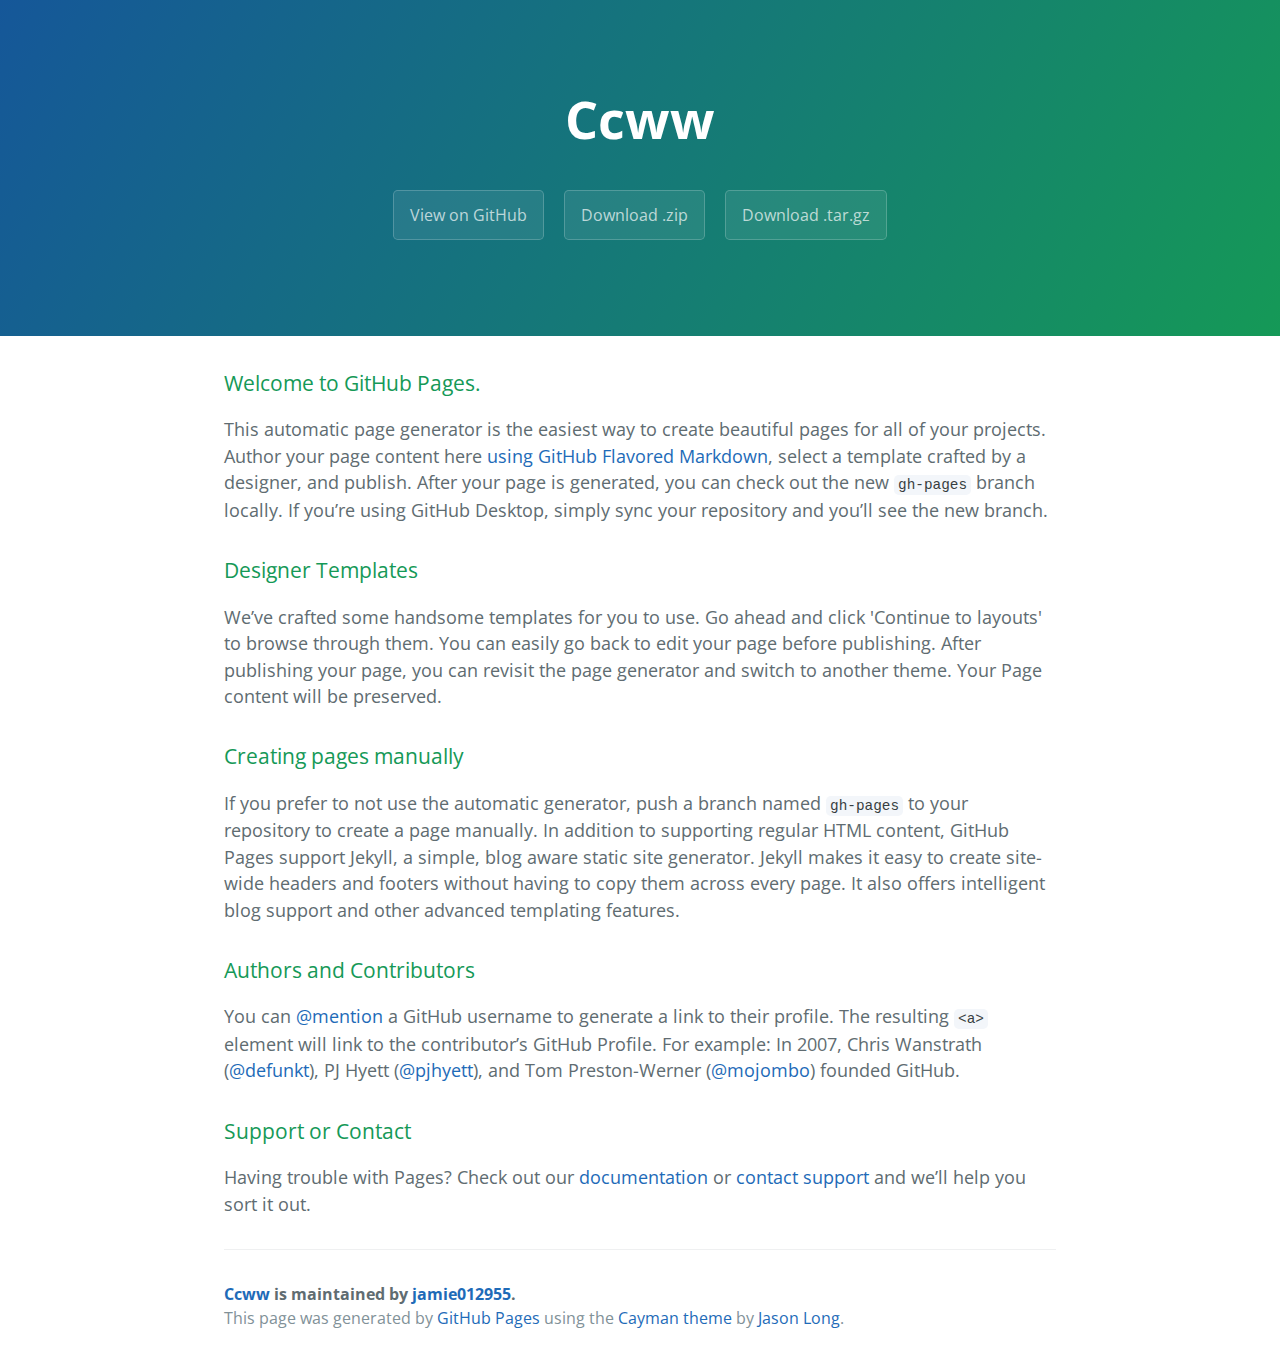
<file: index.html>
<!DOCTYPE html>
<html lang="en-us">
  <head>
    <meta charset="UTF-8">
    <title>Ccww by jamie012955</title>
    <meta name="viewport" content="width=device-width, initial-scale=1">
    <link rel="stylesheet" type="text/css" href="stylesheets/normalize.css" media="screen">
    <link href='https://fonts.googleapis.com/css?family=Open+Sans:400,700' rel='stylesheet' type='text/css'>
    <link rel="stylesheet" type="text/css" href="stylesheets/stylesheet.css" media="screen">
    <link rel="stylesheet" type="text/css" href="stylesheets/github-light.css" media="screen">
  </head>
  <body>
    <section class="page-header">
      <h1 class="project-name">Ccww</h1>
      <h2 class="project-tagline"></h2>
      <a href="https://github.com/jamie012955/ccww" class="btn">View on GitHub</a>
      <a href="https://github.com/jamie012955/ccww/zipball/master" class="btn">Download .zip</a>
      <a href="https://github.com/jamie012955/ccww/tarball/master" class="btn">Download .tar.gz</a>
    </section>

    <section class="main-content">
      <h3>
<a id="welcome-to-github-pages" class="anchor" href="#welcome-to-github-pages" aria-hidden="true"><span aria-hidden="true" class="octicon octicon-link"></span></a>Welcome to GitHub Pages.</h3>

<p>This automatic page generator is the easiest way to create beautiful pages for all of your projects. Author your page content here <a href="https://guides.github.com/features/mastering-markdown/">using GitHub Flavored Markdown</a>, select a template crafted by a designer, and publish. After your page is generated, you can check out the new <code>gh-pages</code> branch locally. If you’re using GitHub Desktop, simply sync your repository and you’ll see the new branch.</p>

<h3>
<a id="designer-templates" class="anchor" href="#designer-templates" aria-hidden="true"><span aria-hidden="true" class="octicon octicon-link"></span></a>Designer Templates</h3>

<p>We’ve crafted some handsome templates for you to use. Go ahead and click 'Continue to layouts' to browse through them. You can easily go back to edit your page before publishing. After publishing your page, you can revisit the page generator and switch to another theme. Your Page content will be preserved.</p>

<h3>
<a id="creating-pages-manually" class="anchor" href="#creating-pages-manually" aria-hidden="true"><span aria-hidden="true" class="octicon octicon-link"></span></a>Creating pages manually</h3>

<p>If you prefer to not use the automatic generator, push a branch named <code>gh-pages</code> to your repository to create a page manually. In addition to supporting regular HTML content, GitHub Pages support Jekyll, a simple, blog aware static site generator. Jekyll makes it easy to create site-wide headers and footers without having to copy them across every page. It also offers intelligent blog support and other advanced templating features.</p>

<h3>
<a id="authors-and-contributors" class="anchor" href="#authors-and-contributors" aria-hidden="true"><span aria-hidden="true" class="octicon octicon-link"></span></a>Authors and Contributors</h3>

<p>You can <a href="https://help.github.com/articles/basic-writing-and-formatting-syntax/#mentioning-users-and-teams" class="user-mention">@mention</a> a GitHub username to generate a link to their profile. The resulting <code>&lt;a&gt;</code> element will link to the contributor’s GitHub Profile. For example: In 2007, Chris Wanstrath (<a href="https://github.com/defunkt" class="user-mention">@defunkt</a>), PJ Hyett (<a href="https://github.com/pjhyett" class="user-mention">@pjhyett</a>), and Tom Preston-Werner (<a href="https://github.com/mojombo" class="user-mention">@mojombo</a>) founded GitHub.</p>

<h3>
<a id="support-or-contact" class="anchor" href="#support-or-contact" aria-hidden="true"><span aria-hidden="true" class="octicon octicon-link"></span></a>Support or Contact</h3>

<p>Having trouble with Pages? Check out our <a href="https://help.github.com/pages">documentation</a> or <a href="https://github.com/contact">contact support</a> and we’ll help you sort it out.</p>

      <footer class="site-footer">
        <span class="site-footer-owner"><a href="https://github.com/jamie012955/ccww">Ccww</a> is maintained by <a href="https://github.com/jamie012955">jamie012955</a>.</span>

        <span class="site-footer-credits">This page was generated by <a href="https://pages.github.com">GitHub Pages</a> using the <a href="https://github.com/jasonlong/cayman-theme">Cayman theme</a> by <a href="https://twitter.com/jasonlong">Jason Long</a>.</span>
      </footer>

    </section>

  
  </body>
</html>
</file>
<file: stylesheets/stylesheet.css>
* {
  box-sizing: border-box; }

body {
  padding: 0;
  margin: 0;
  font-family: "Open Sans", "Helvetica Neue", Helvetica, Arial, sans-serif;
  font-size: 16px;
  line-height: 1.5;
  color: #606c71; }

a {
  color: #1e6bb8;
  text-decoration: none; }
  a:hover {
    text-decoration: underline; }

.btn {
  display: inline-block;
  margin-bottom: 1rem;
  color: rgba(255, 255, 255, 0.7);
  background-color: rgba(255, 255, 255, 0.08);
  border-color: rgba(255, 255, 255, 0.2);
  border-style: solid;
  border-width: 1px;
  border-radius: 0.3rem;
  transition: color 0.2s, background-color 0.2s, border-color 0.2s; }
  .btn + .btn {
    margin-left: 1rem; }

.btn:hover {
  color: rgba(255, 255, 255, 0.8);
  text-decoration: none;
  background-color: rgba(255, 255, 255, 0.2);
  border-color: rgba(255, 255, 255, 0.3); }

@media screen and (min-width: 64em) {
  .btn {
    padding: 0.75rem 1rem; } }

@media screen and (min-width: 42em) and (max-width: 64em) {
  .btn {
    padding: 0.6rem 0.9rem;
    font-size: 0.9rem; } }

@media screen and (max-width: 42em) {
  .btn {
    display: block;
    width: 100%;
    padding: 0.75rem;
    font-size: 0.9rem; }
    .btn + .btn {
      margin-top: 1rem;
      margin-left: 0; } }

.page-header {
  color: #fff;
  text-align: center;
  background-color: #159957;
  background-image: linear-gradient(120deg, #155799, #159957); }

@media screen and (min-width: 64em) {
  .page-header {
    padding: 5rem 6rem; } }

@media screen and (min-width: 42em) and (max-width: 64em) {
  .page-header {
    padding: 3rem 4rem; } }

@media screen and (max-width: 42em) {
  .page-header {
    padding: 2rem 1rem; } }

.project-name {
  margin-top: 0;
  margin-bottom: 0.1rem; }

@media screen and (min-width: 64em) {
  .project-name {
    font-size: 3.25rem; } }

@media screen and (min-width: 42em) and (max-width: 64em) {
  .project-name {
    font-size: 2.25rem; } }

@media screen and (max-width: 42em) {
  .project-name {
    font-size: 1.75rem; } }

.project-tagline {
  margin-bottom: 2rem;
  font-weight: normal;
  opacity: 0.7; }

@media screen and (min-width: 64em) {
  .project-tagline {
    font-size: 1.25rem; } }

@media screen and (min-width: 42em) and (max-width: 64em) {
  .project-tagline {
    font-size: 1.15rem; } }

@media screen and (max-width: 42em) {
  .project-tagline {
    font-size: 1rem; } }

.main-content :first-child {
  margin-top: 0; }
.main-content img {
  max-width: 100%; }
.main-content h1, .main-content h2, .main-content h3, .main-content h4, .main-content h5, .main-content h6 {
  margin-top: 2rem;
  margin-bottom: 1rem;
  font-weight: normal;
  color: #159957; }
.main-content p {
  margin-bottom: 1em; }
.main-content code {
  padding: 2px 4px;
  font-family: Consolas, "Liberation Mono", Menlo, Courier, monospace;
  font-size: 0.9rem;
  color: #383e41;
  background-color: #f3f6fa;
  border-radius: 0.3rem; }
.main-content pre {
  padding: 0.8rem;
  margin-top: 0;
  margin-bottom: 1rem;
  font: 1rem Consolas, "Liberation Mono", Menlo, Courier, monospace;
  color: #567482;
  word-wrap: normal;
  background-color: #f3f6fa;
  border: solid 1px #dce6f0;
  border-radius: 0.3rem; }
  .main-content pre > code {
    padding: 0;
    margin: 0;
    font-size: 0.9rem;
    color: #567482;
    word-break: normal;
    white-space: pre;
    background: transparent;
    border: 0; }
.main-content .highlight {
  margin-bottom: 1rem; }
  .main-content .highlight pre {
    margin-bottom: 0;
    word-break: normal; }
.main-content .highlight pre, .main-content pre {
  padding: 0.8rem;
  overflow: auto;
  font-size: 0.9rem;
  line-height: 1.45;
  border-radius: 0.3rem; }
.main-content pre code, .main-content pre tt {
  display: inline;
  max-width: initial;
  padding: 0;
  margin: 0;
  overflow: initial;
  line-height: inherit;
  word-wrap: normal;
  background-color: transparent;
  border: 0; }
  .main-content pre code:before, .main-content pre code:after, .main-content pre tt:before, .main-content pre tt:after {
    content: normal; }
.main-content ul, .main-content ol {
  margin-top: 0; }
.main-content blockquote {
  padding: 0 1rem;
  margin-left: 0;
  color: #819198;
  border-left: 0.3rem solid #dce6f0; }
  .main-content blockquote > :first-child {
    margin-top: 0; }
  .main-content blockquote > :last-child {
    margin-bottom: 0; }
.main-content table {
  display: block;
  width: 100%;
  overflow: auto;
  word-break: normal;
  word-break: keep-all; }
  .main-content table th {
    font-weight: bold; }
  .main-content table th, .main-content table td {
    padding: 0.5rem 1rem;
    border: 1px solid #e9ebec; }
.main-content dl {
  padding: 0; }
  .main-content dl dt {
    padding: 0;
    margin-top: 1rem;
    font-size: 1rem;
    font-weight: bold; }
  .main-content dl dd {
    padding: 0;
    margin-bottom: 1rem; }
.main-content hr {
  height: 2px;
  padding: 0;
  margin: 1rem 0;
  background-color: #eff0f1;
  border: 0; }

@media screen and (min-width: 64em) {
  .main-content {
    max-width: 64rem;
    padding: 2rem 6rem;
    margin: 0 auto;
    font-size: 1.1rem; } }

@media screen and (min-width: 42em) and (max-width: 64em) {
  .main-content {
    padding: 2rem 4rem;
    font-size: 1.1rem; } }

@media screen and (max-width: 42em) {
  .main-content {
    padding: 2rem 1rem;
    font-size: 1rem; } }

.site-footer {
  padding-top: 2rem;
  margin-top: 2rem;
  border-top: solid 1px #eff0f1; }

.site-footer-owner {
  display: block;
  font-weight: bold; }

.site-footer-credits {
  color: #819198; }

@media screen and (min-width: 64em) {
  .site-footer {
    font-size: 1rem; } }

@media screen and (min-width: 42em) and (max-width: 64em) {
  .site-footer {
    font-size: 1rem; } }

@media screen and (max-width: 42em) {
  .site-footer {
    font-size: 0.9rem; } }
</file>
<file: stylesheets/github-light.css>
/*
   Copyright 2014 GitHub Inc.

   Licensed under the Apache License, Version 2.0 (the "License");
   you may not use this file except in compliance with the License.
   You may obtain a copy of the License at

       http://www.apache.org/licenses/LICENSE-2.0

   Unless required by applicable law or agreed to in writing, software
   distributed under the License is distributed on an "AS IS" BASIS,
   WITHOUT WARRANTIES OR CONDITIONS OF ANY KIND, either express or implied.
   See the License for the specific language governing permissions and
   limitations under the License.

*/

.pl-c /* comment */ {
  color: #969896;
}

.pl-c1      /* constant, markup.raw, meta.diff.header, meta.module-reference, meta.property-name, support, support.constant, support.variable, variable.other.constant */,
.pl-s .pl-v /* string variable */ {
  color: #0086b3;
}

.pl-e  /* entity */,
.pl-en /* entity.name */ {
  color: #795da3;
}

.pl-s .pl-s1 /* string source */,
.pl-smi      /* storage.modifier.import, storage.modifier.package, storage.type.java, variable.other, variable.parameter.function */ {
  color: #333;
}

.pl-ent /* entity.name.tag */ {
  color: #63a35c;
}

.pl-k /* keyword, storage, storage.type */ {
  color: #a71d5d;
}

.pl-pds              /* punctuation.definition.string, string.regexp.character-class */,
.pl-s                /* string */,
.pl-s .pl-pse .pl-s1 /* string punctuation.section.embedded source */,
.pl-sr               /* string.regexp */,
.pl-sr .pl-cce       /* string.regexp constant.character.escape */,
.pl-sr .pl-sra       /* string.regexp string.regexp.arbitrary-repitition */,
.pl-sr .pl-sre       /* string.regexp source.ruby.embedded */ {
  color: #183691;
}

.pl-v /* variable */ {
  color: #ed6a43;
}

.pl-id /* invalid.deprecated */ {
  color: #b52a1d;
}

.pl-ii /* invalid.illegal */ {
  background-color: #b52a1d;
  color: #f8f8f8;
}

.pl-sr .pl-cce /* string.regexp constant.character.escape */ {
  color: #63a35c;
  font-weight: bold;
}

.pl-ml /* markup.list */ {
  color: #693a17;
}

.pl-mh        /* markup.heading */,
.pl-mh .pl-en /* markup.heading entity.name */,
.pl-ms        /* meta.separator */ {
  color: #1d3e81;
  font-weight: bold;
}

.pl-mq /* markup.quote */ {
  color: #008080;
}

.pl-mi /* markup.italic */ {
  color: #333;
  font-style: italic;
}

.pl-mb /* markup.bold */ {
  color: #333;
  font-weight: bold;
}

.pl-md /* markup.deleted, meta.diff.header.from-file */ {
  background-color: #ffecec;
  color: #bd2c00;
}

.pl-mi1 /* markup.inserted, meta.diff.header.to-file */ {
  background-color: #eaffea;
  color: #55a532;
}

.pl-mdr /* meta.diff.range */ {
  color: #795da3;
  font-weight: bold;
}

.pl-mo /* meta.output */ {
  color: #1d3e81;
}
</file>
